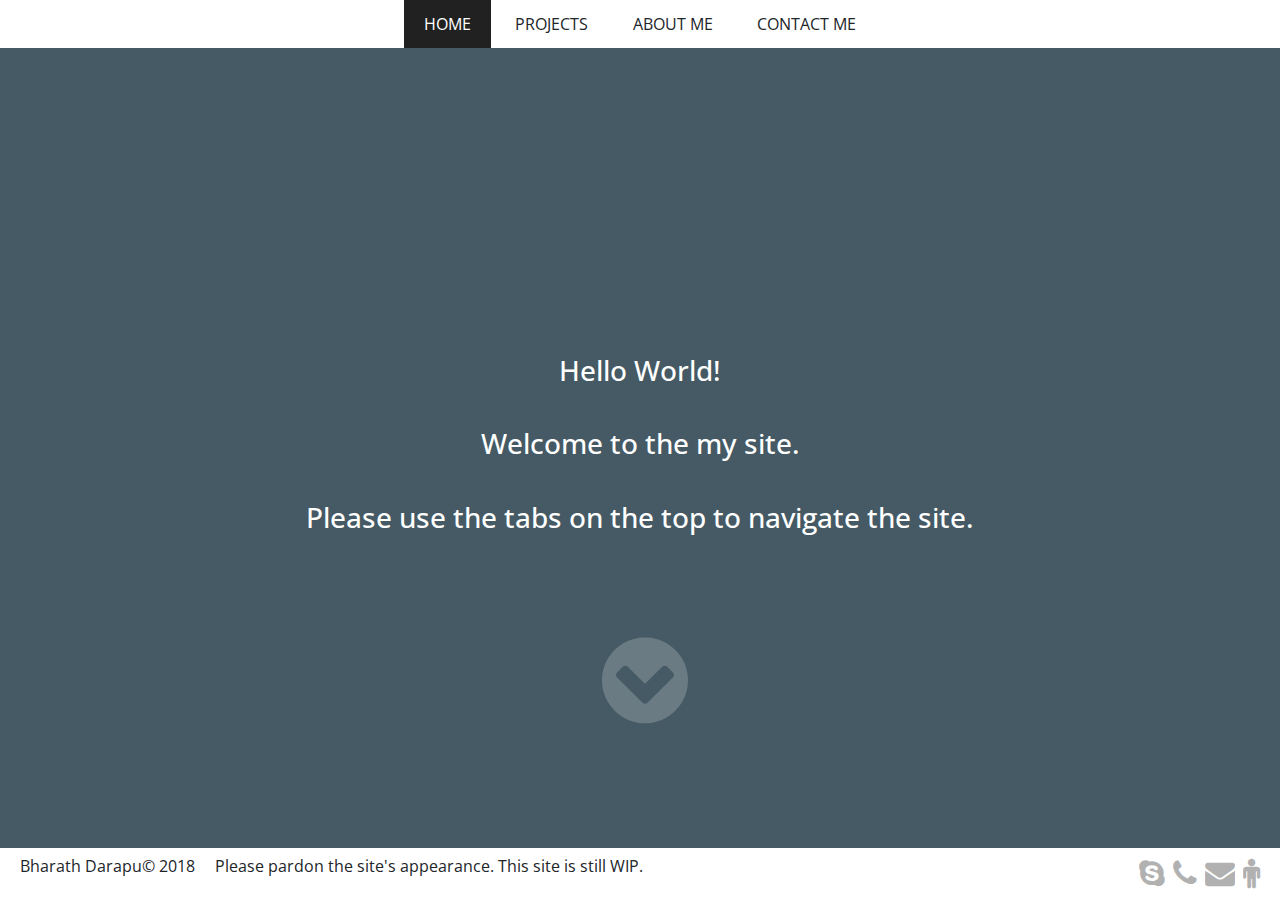
<file: index.html>
<!DOCTYPE html PUBLIC "-//W3C//DTD HTML 4.01 Transitional//EN">
<html>
<head>
<meta http-equiv="content-type" content="text/html;charset=ISO-8859-1">
<link rel="icon" type="image/png" href="Images/Avatar.jpg">
<title>Bharath Darapu</title>
<link rel="stylesheet" href="https://maxcdn.bootstrapcdn.com/bootstrap/4.1.3/css/bootstrap.min.css">
<link rel="stylesheet" href="https://cdnjs.cloudflare.com/ajax/libs/font-awesome/4.7.0/css/font-awesome.min.css">
<link rel="stylesheet" href="CSS/main.css"></link>
<script
	src="https://ajax.googleapis.com/ajax/libs/jquery/3.3.1/jquery.min.js"></script>
<script
	src="https://maxcdn.bootstrapcdn.com/bootstrap/4.1.3/js/bootstrap.min.js"></script>
<script type="text/javascript" src="JS/main.js"></script>
</head>

<body>

	<header>
	<ul>
		<li class="current menu0">HOME</li>
		<li class="menu1">PROJECTS</li>
		<li class="menu2">ABOUT ME</li>
		<li class="menu3">CONTACT ME</li>
	</ul>
	</header>

	<div id="slides">
		<nav> <i class="fa fa-chevron-circle-down" id="next"></i> </nav>

		<div class="slide slide0">
			<div
				style="display: table; text-align: center; height: 100%; width: 100%;">
				<div style="display: table-cell; vertical-align: middle;">
					<div id="homePageContent">
						<h3>Hello World!</h3>
						<br></br>
						<h3>Welcome to the my site.</h3>
						<br></br>
						<h3>Please use the tabs on the top to navigate the site.</h3>
					</div>
				</div>
			</div>
		</div>

		<div class="slide slide1">
			<div id="Home" style="height: 100%">
				
				<!-- cards begin here -->
				<div class="row" style="height: 50%; padding: 2%;">

					<div class="card">
						<img class="card-img-top" src="Images/Waitomo.jpg"
							alt="Card image">
						<div class="card-body">
							<h4 class="card-title">Waitomo</h4>
							<p class="card-text">One stop shop for basic application troubleshooting. Drill down further by clicking on the values.</p>
							<a href="http://swatwaitomo/" class="btn btn-primary" target="_blank">Open</a>
						</div>
					</div>

					<div class="card">
						<img class="card-img-top" src="Images/EventViewer.jpg"
							alt="Card image">
						<div class="card-body">
							<h4 class="card-title">EventViewer</h4>
							<p class="card-text">Dashboard to look at server events with the capability to filter the fields on the go.</p>
							<a href="http://swateventviewer/" class="btn btn-primary" target="_blank">Open</a>
						</div>
					</div>

					<div class="card">
						<img class="card-img-top" src="Images/SwatDashboards.jpg"
							alt="Card image">
						<div class="card-body">
							<h4 class="card-title">Other Dashboards</h4>
							<p class="card-text">A dashboard to look at all swat splunk	dashboards.</p>
							<a href="http://swatdashboards/" class="btn btn-primary" target="_blank">Open</a>
						</div>
					</div>
					
					<div class="card">
						<img class="card-img-top" src="Images/This_Site.jpg"
							alt="Card image">
						<div class="card-body">
							<h4 class="card-title">This Site?</h4>
							<p class="card-text">My attempt at developing a UI based app. A WIP though.</p>
							<a href="http://myweb/~bharathd/" class="btn btn-primary" target="_blank">Open</a>
						</div>
					</div>

					<!-- cards end here -->
				</div>
			</div>
		</div>

		<div class="slide slide2">
			<div
				style="display: table; text-align: center; height: 100%; width: 100%;">
				<div style="display: table-cell; vertical-align: middle;">
					<div id="aboutMeContent">
						<h5> 01011111 01010011 01101000 01110010 01110101 01100111 01011111 </h5>
					</div>
				</div>
			</div>
		</div>


		

		<div class="slide slide3">
			<div
				style="display: table; text-align: center; height: 100%; width: 100%;">
				<div style="display: table-cell; vertical-align: middle;">
					<div id="homePageContent">
					
					<h3> Contact Me: 
					<u><a href="sip:bharath.darapu@morganstanley.com" target="_blank" >Skype</a></u> >
					<u><a href="click2dial:912122760875" target="_blank" >Call</a></u> > 
					<u><a href="mailto:bharath.darapu@morganstanley.com" target="_blank">Email</a></u> >
					<u><a href="http://corpsvcs-na.ms.com/commonUI/custom/MorganStanley/page_people_locator.htm?connectionpool=NYPO_MANH6&username=peoplelocator&loginToken=991988468&employee_number=00MJP" target="_blank" >Walkby</a></u>
					</h3>
					
						<br></br> <br></br>
						<h3>My other sites:</h3>
						<br></br>
						<ul>
							<li><a href="http://jive.ms.com/people/bharathd" target="_blank">Jive</a></li>
							<li><a href="http://stashmswm.ms.com/atlassian-stash/profile" target="_blank"><i class="fa fa-github"></i> Stash</a></li>
						</ul>
					</div>
				</div>
			</div>
		</div>
	</div>
	<footer>
	<p class="copy">Bharath Darapu&copy; 2018</p>

	<p>Please pardon the site's appearance. This site is still WIP.</p>

	<div id="links">
		<a href="sip:bharath.darapu@morganstanley.com" target="_blank"><i class="fa fa-skype"></i></a>
		<a href="click2dial:912122760875" target="_blank"><i class="fa fa-phone"></i></a>
		<a href="mailto:bharath.darapu@morganstanley.com" target="_blank" ><i class="fa fa-envelope"></i></a>
		<a href="http://corpsvcs-na.ms.com/commonUI/custom/MorganStanley/page_people_locator.htm?connectionpool=NYPO_MANH6&username=peoplelocator&loginToken=991988468&employee_number=00MJP" target="_blank"><i class="fa fa-male"></i></a>
		
	</div>
	</footer>
</body>
</file>
<file: CSS/main.css>
@import url(https://fonts.googleapis.com/css?family=Open+Sans:400,300,600,700,700italic,800);
body, html {
  margin: 0;
  padding: 0;
  width: 100%;
  height: 100%;
}

header ul {
  list-style: none;
  text-align: center;
}
header ul li {
  display: inline-block;
  /*height: 50px;*/
  /*width: 80px;*/
  text-align: center;
  font-family: "open sans";
  line-height: 48px;
  padding: 0 20px 0 20px;
}
header ul li:hover {
  background-color: grey;
  color: white;
  cursor: pointer;
}
header ul li.current {
  background-color: #212121;
  color: white;
}

#slides {
  height: calc(100% - 100px);
  width: 100%;
}
#slides nav {
  font-size: 100px;
  position: absolute;
  left: 47%;
  top: 70%;
  color: white;
  z-index: 100;
}
#slides nav i {
  cursor: pointer;
  opacity: 0.2;
  transition: all 0.5s;
}
#slides .slide {
  width: 100%;
  /*height: 100%;*/
  transition: transform 1s;
  font-family: "open sans";
  color: white;
  text-align: center;
}
#slides .slide h1 {
  font-size: 50px;
  font-weight: 500;
  padding-top: 20px;
}
#slides .slide0  {
  background: #455a64;
  position: relative;
}
#slides .slide0 #title {
  position: relative;
  top: 24%;
}
#slides .slide0 #title h1 {
  text-align: center;
  color: white;
  font-family: "Open sans";
  padding: 10px;
  font-weight: 500;
  padding-top: 0;
}
#slides .slide0 #title h2 {
  text-align: center;
  color: white;
   font-family: "Open sans";
  font-weight: 100;
}
#slides .slide1 {
  display: none;
  background-color: #388e3c;
}
#slides .slide2 {
  display: none;
  background-color: #FF3709;
}
#slides .slide2 h2 {
  font-size: 20px;
  margin-top: 15px;
  font-weight: 100;
}
#slides .slide2 #canvas {
  background: black;
  margin: 0;
  float: left;
  margin-left: 20px;
}
#slides .slide3 {
  display: none;
  background-color: #00796b;
}
#slides .slide3 h2 {
  padding-top: 20px;
}

#slides .slide3 ul a {
  color: white;
  text-decoration: none;
}
#slides .slide3 li {
  font-weight: 100;
  padding: 10px;
  margin: auto;
  border: 1px solid white;
  border-radius: 10px;
  width: 150px;
}
#slides .slide3 li:hover {
  background-color: rgba(201, 201, 201, 0.1);
}

footer {
  height: 1%;
  width: 100%;
  text-align: center;
  font-family: "open sans";
  margin-top: 0.75%;
}
footer #links {
  float: right;
  font-size: 30px;
  margin-right: 20px;
}
footer #links a {
  color: #000000;
}
footer #links i {
  opacity: 0.3;
}
footer #links i:hover {
  opacity: 1;
}
footer p {
  float: left;
  margin-left: 20px;
}

ul
 {
	margin: 0;
	padding: 0;
	border: 0;
}

body {
	line-height: 1
}

ol, ul {
	list-style: none
}

.carousel-inner img {
      width: 100%;
      height: 100%;
       margin: auto;
  }
 
 #myCarousel {
 height:40%;
 }

.carousel-indicators li {
  background-color: #999;
  background-color: rgba(70,70,70,.25);
}

.carousel-indicators .active {
  background-color: #444;
}

.carousel-control-prev-icon {
 background-image: url("data:image/svg+xml;charset=utf8,%3Csvg xmlns='http://www.w3.org/2000/svg' fill='%23000' viewBox='0 0 8 8'%3E%3Cpath d='M5.25 0l-4 4 4 4 1.5-1.5-2.5-2.5 2.5-2.5-1.5-1.5z'/%3E%3C/svg%3E") !important;
}

.carousel-control-next-icon {
  background-image: url("data:image/svg+xml;charset=utf8,%3Csvg xmlns='http://www.w3.org/2000/svg' fill='%23000' viewBox='0 0 8 8'%3E%3Cpath d='M2.75 0l-1.5 1.5 2.5 2.5-2.5 2.5 1.5 1.5 4-4-4-4z'/%3E%3C/svg%3E") !important;
}

 table {
    font-family: arial, sans-serif;
    border-collapse: collapse;
		border-spacing: 0;
    width: 50%;
    color:white;
}

td, th {
    border: none;
    text-align: left;
    padding: 8px;
}

a:link {color: #ffeb3b}

.card 
{
width:400px; 
height:350px;
padding:1%;
margin:1%;	
}

.card-img-top
{
	width:100%;
	height:50%;
}

.card-body
{
color:black;	
}

.card-text
{
padding:1%;	
}
</file>
